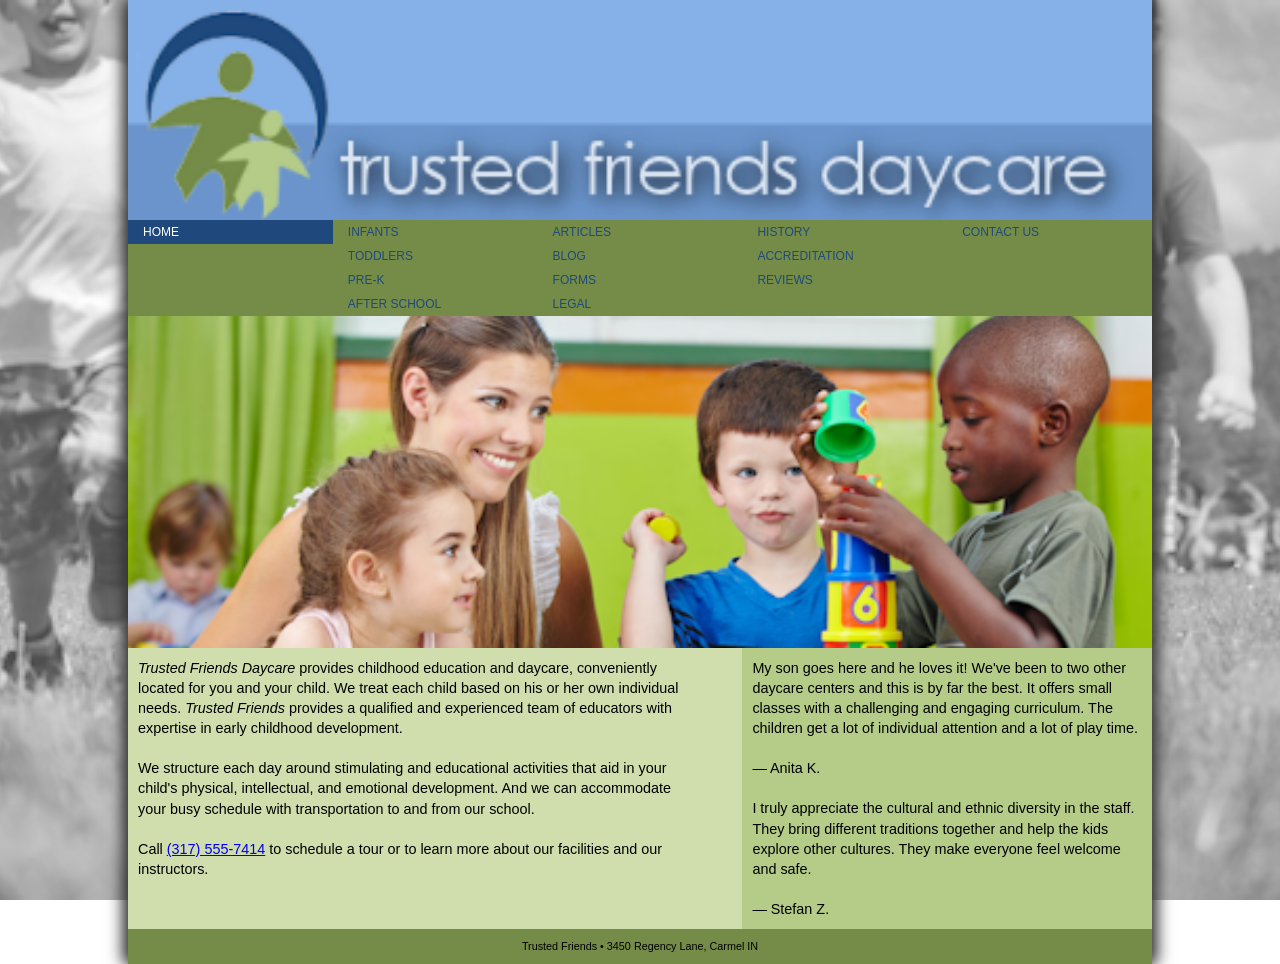
<file: index.html>
<!DOCTYPE html>
<html lang="en">
<head>
   <!--
   New Perspectives on HTML5 and CSS3, 8th Edition
   Tutorial 5
   Tutorial Case
   
   Home Page of the Trusted Friends website
   Author: Ashlynn Juarez
   Date:   11-10-2026
   
   Filename: tf_home.html
   -->
   
   <title>Trusted Friends Daycare</title>
   <meta charset="utf-8" />
   <meta name="viewport" content="width=device-width, initial-scale=1" />
   <link href="tf_reset.css" rel="stylesheet" />
   <link href="tf_styles1.css" rel="stylesheet" />
</head>

<body>
   <header>
      <img src="tf_logo.png" alt="Trusted Friends" />
      
      <nav class="horizontal">
         <ul class="mainmenu">
            <li><a href="tf_home.html">Home</a></li>
            <li><a href="#" class="submenuTitle">Classes &#9654;</a>
               <ul class="submenu">
                  <li><a href="#">Infants</a></li>
                  <li><a href="#">Toddlers</a></li>
                  <li><a href="tf_prek.html">Pre-K</a></li>
                  <li><a href="#">After School</a></li>
               </ul>
            </li>
            <li><a href="#" class="submenuTitle">Parents &#9654;</a>
               <ul class="submenu">
                  <li><a href="tf_articles.html">Articles</a></li>
                  <li><a href="#">Blog</a></li>
                  <li><a href="#">Forms</a></li>
                  <li><a href="#">Legal</a></li>                 
               </ul>
            </li>
            <li><a href="#" class="submenuTitle">About Us &#9654;</a>
               <ul class="submenu">
                  <li><a href="#">History</a></li>
                  <li><a href="#">Accreditation</a></li>
                  <li><a href="#">Reviews</a></li>
               </ul>
            </li>
            <li><a href="#">Contact Us</a> </li>
         </ul>
      </nav>
   </header>
   
   <section>
      <img src="tf_photo1.png" alt="" />
      <article>
         <p><cite>Trusted Friends Daycare</cite> provides childhood education 
            and daycare, conveniently located for you and your child. We treat each 
            child based on his or her own individual needs. <cite>Trusted Friends</cite> 
            provides a qualified and experienced team of educators with expertise in early 
            childhood development.
         </p>
         <p>We structure each day around stimulating and educational  activities that aid 
            in your child's physical, intellectual, and emotional development. And we can 
            accommodate your busy schedule with transportation to and from our school.
         </p>
         <p>Call <a href="tel:+13175557414">(317) 555-7414</a> to schedule a tour or to 
            learn more about our facilities and our instructors.
         </p>
      </article>
      
      <aside>
         <blockquote>
            <p>My son goes here and he loves it! We've been to two other daycare centers 
               and this is by far the best. It offers small classes with a challenging and 
               engaging curriculum. The children get a lot of individual attention and a 
               lot of play time.</p>
            <p>&mdash; Anita K.</p>
         </blockquote>
         <blockquote>
            <p>I truly appreciate the cultural and ethnic diversity in the staff.  They bring 
               different traditions together and help the kids explore other cultures. They make 
               everyone feel welcome and safe.</p>
            <p>&mdash; Stefan Z.</p>
         </blockquote>
      </aside>
   </section>
   
   <footer>
      Trusted Friends &#8226; 3450 Regency Lane, Carmel IN
   </footer>
</body>
</html>
</file>
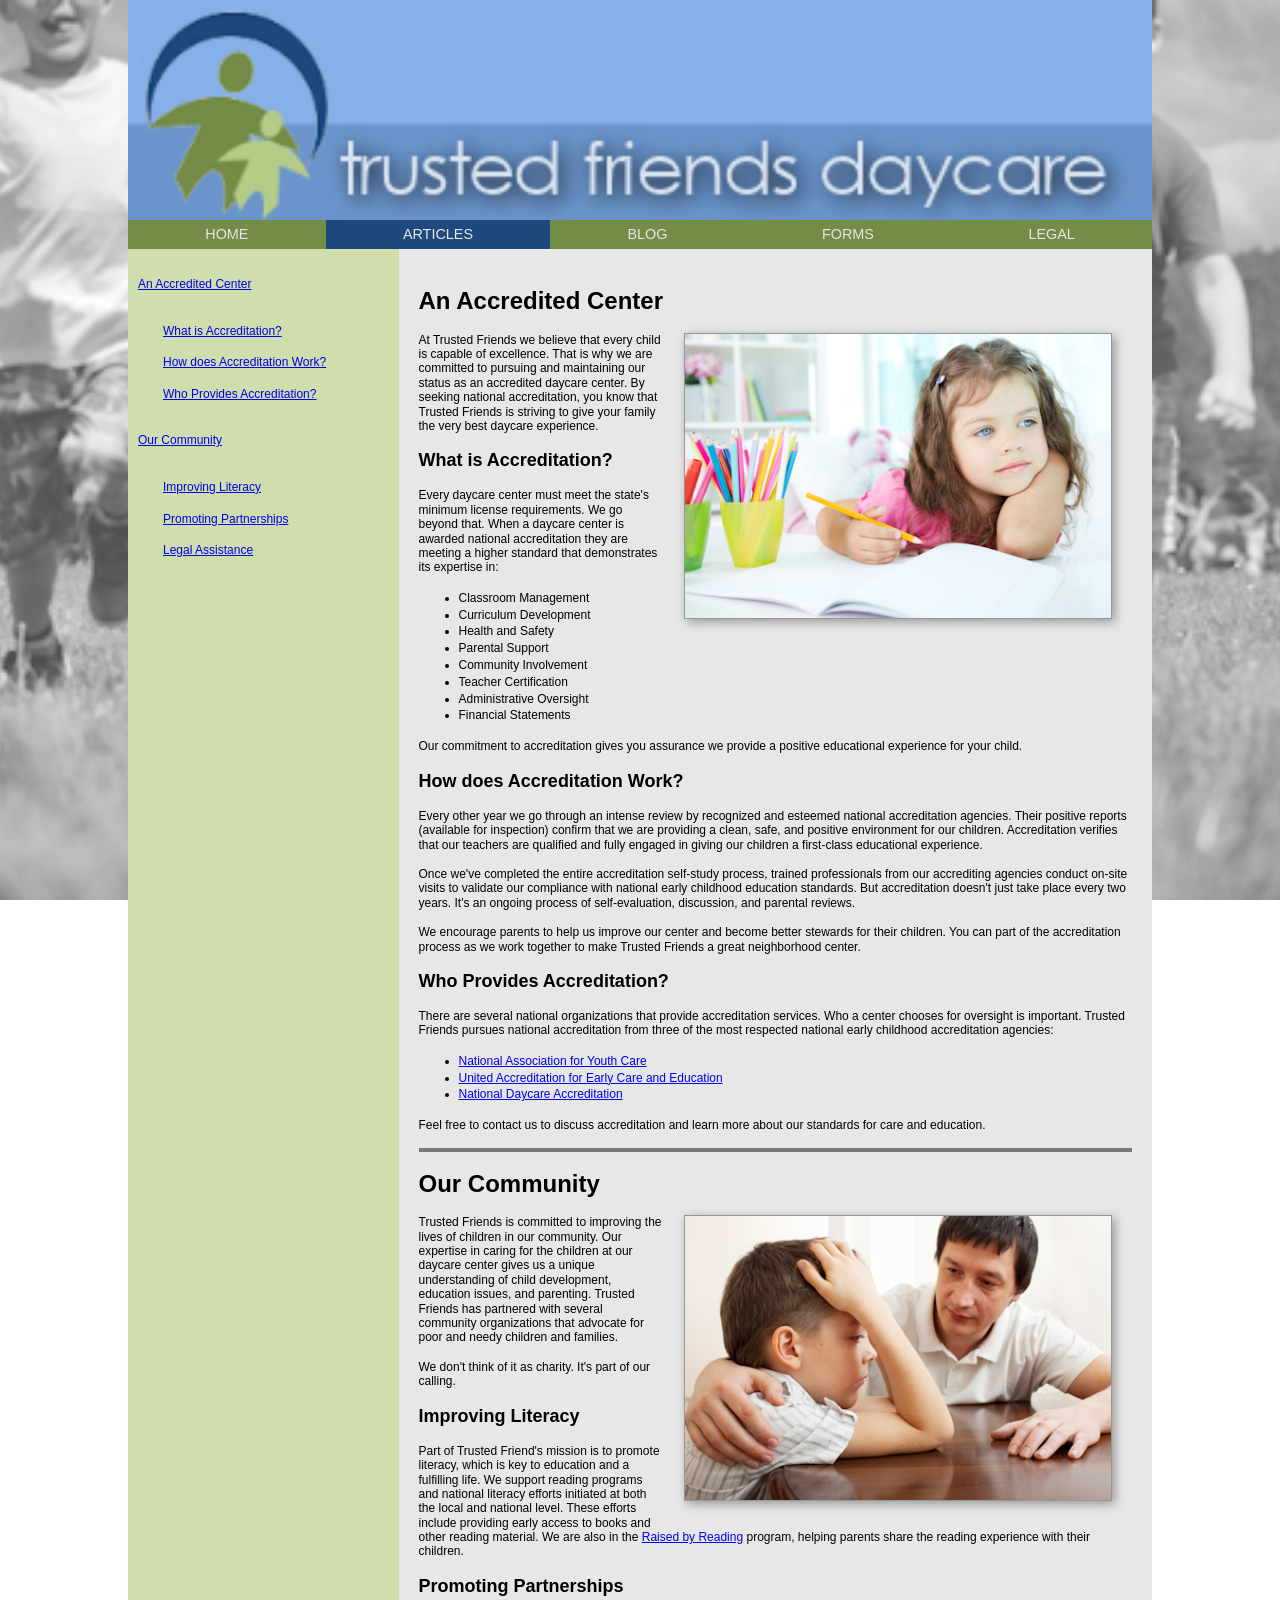
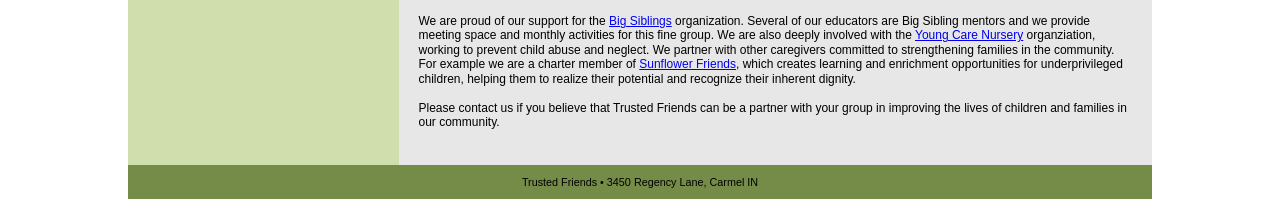
<file: tf_articles.html>
<!DOCTYPE html>
<html lang="en">
<head>
   <!--
   New Perspectives on HTML5 and CSS3, 8th Edition
   Tutorial 5
   Tutorial Case
   
   Trusted Friends Articles of Interest
   Author: Ashlynn Juarez
   Date:   11-10-2026
   
   Filename: tf_articles.html
   -->
   
   <title>Trusted Friends: Articles of Interest</title>
   <meta charset="utf-8" />
   <meta name="viewport" content="width=device-width, initial-scale=1" />
   <link href="tf_reset.css" rel="stylesheet" media="all" />
   <link href="tf_styles3.css" rel="stylesheet" media="screen" />
   <link href="tf_print.css" rel="stylesheet" media="print" />
</head>

<body>
   <header>
      <img src="tf_logo.png" alt="Trusted Friends Daycare" />
      <nav class="horizontal"> <a id="navicon" href="#"><img src="tf_navicon.png" alt="" /></a>
         <ul>
            <li><a href="tf_home.html">Home</a></li>
            <li><a href="#" id="currentPage">Articles</a></li>
            <li><a href="#">Blog</a></li>
            <li><a href="#">Forms</a></li>
            <li><a href="#">Legal</a></li>
         </ul>
      </nav>
   </header>
   
   <aside>
      <ol>
         <li><a href="#acc1">An Accredited Center</a></li>
         <li>
            <ol>
               <li><a href="#acc2">What is Accreditation?</a></li>
               <li><a href="#acc3">How does Accreditation Work?</a></li>
               <li><a href="#acc4">Who Provides Accreditation?</a></li>
            </ol>
         </li>
         <li><a href="#ci1">Our Community</a></li>
         <li>
            <ol>
               <li><a href="#ci2">Improving Literacy</a></li>
               <li><a href="#ci3">Promoting Partnerships</a></li>
               <li><a href="#ci4">Legal Assistance</a></li>
            </ol>
         </li>
      </ol>
   </aside>
   
   <section id="main">
      <article>
         <h1 id="acc1">An Accredited Center</h1>
         <img src="tf_photo2.png" alt="" />
         <p> At Trusted Friends we believe that every child is capable of excellence. 
            That is why we are committed to pursuing and maintaining our status as an 
            accredited daycare center. By seeking national accreditation, you know 
            that Trusted Friends is striving to give your family the very 
            best daycare experience.</p>
         <h2 id="acc2">What is Accreditation?</h2>
         <p>Every daycare center must meet the state's minimum license requirements. 
            We go beyond that. When a daycare center is awarded national accreditation 
            they are meeting a higher standard that demonstrates its expertise in:</p>
         <ul>
            <li>Classroom Management</li>
            <li>Curriculum Development</li>
            <li>Health and Safety</li>
            <li>Parental Support</li>
            <li>Community Involvement</li>
            <li>Teacher Certification</li>
            <li>Administrative Oversight</li>
            <li>Financial Statements</li>
         </ul>
         <p>Our commitment to accreditation gives you assurance we provide a positive 
            educational experience for your child.</p>
         <h2 id="acc3">How does Accreditation Work?</h2>
         <p>Every other year we go through an intense review by recognized and esteemed 
            national accreditation agencies. Their positive reports (available for 
            inspection) confirm that we are providing a clean, safe, and positive 
            environment for our children. Accreditation verifies that our teachers are 
            qualified and fully engaged in giving our children a first-class educational 
            experience.</p>
         <p>Once we've completed the entire accreditation self-study process, trained 
            professionals from our accrediting agencies conduct on-site visits to 
            validate our compliance with national early childhood education standards.
            But accreditation doesn't just take place every two years. It's an ongoing 
            process of self-evaluation, discussion, and parental reviews.</p>
         <p>We encourage parents to help us improve our center and become better stewards for 
            their children. You can part of the accreditation process as we work together
            to make Trusted Friends a great neighborhood center.</p>
         <h2 id="acc4">Who Provides Accreditation?</h2>
         <p>There are several national organizations that provide accreditation services.
            Who a center chooses for oversight is important. Trusted Friends pursues national 
            accreditation from three of the most 
            respected national early childhood accreditation agencies:</p>
         <ul>
            <li><a href="http://www.example.com/nayc">National Association for Youth Care</a></li>
            <li><a href="http://www.example.com/uaece">United Accreditation for Early Care and Education</a></li>
            <li><a href="http://www.example.com/nda">National Daycare Accreditation</a></li>
         </ul>
         <p>Feel free to contact us to discuss accreditation and learn more about our 
            standards for care and education.</p>
      </article>
      
      <article>
         <h1 id="ci1">Our Community</h1>
         <img src="tf_photo3.png" alt="" />
         <p>Trusted Friends is committed to improving the lives of children in 
            our community. Our expertise in caring for the children at our daycare 
            center gives us a unique understanding of child development, education 
            issues, and parenting. Trusted Friends has partnered with several community 
            organizations that advocate for poor and needy children and families.</p>
         <p>We don't think of it as charity. It's part of our calling.</p>
         <h2 id="ci2">Improving Literacy</h2>
         <p>Part of Trusted Friend's mission is to promote literacy, which is key to 
            education and a fulfilling life. We support reading programs and 
            national literacy efforts initiated at both the local and national 
            level. These efforts include providing early access to books and other 
            reading material. We are also in the 
            <a href="http://www.example.com/rbr">Raised by Reading</a> program, helping 
            parents share the reading experience with their children.</p>
            
         <h2 id="ci3">Promoting Partnerships</h2>
         <p>We are proud of our support for the <a href="http://www.example.com/bs">Big Siblings</a>
            organization. Several of our educators are Big Sibling mentors and we 
            provide meeting space and monthly activities for this fine group. We 
            are also deeply involved with the <a href="http://www.example.com/ycn">Young Care Nursery</a> 
            organziation, working to prevent child abuse and neglect. We partner with other 
            caregivers committed to strengthening families in the community. For 
            example we are a charter member of <a href="http://www.example.com/sf">Sunflower Friends</a>, which 
            creates learning and enrichment opportunities for underprivileged 
            children, helping them to realize their potential and recognize their
            inherent dignity.</p>
         <p>Please contact us if you believe that Trusted Friends can be a partner with 
            your group in improving the lives of children and families in our community.</p>
      </article>
   </section>
   
   <footer>
      Trusted Friends &#8226; 3450 Regency Lane, Carmel IN
   </footer>
</body>
</html>
</file>
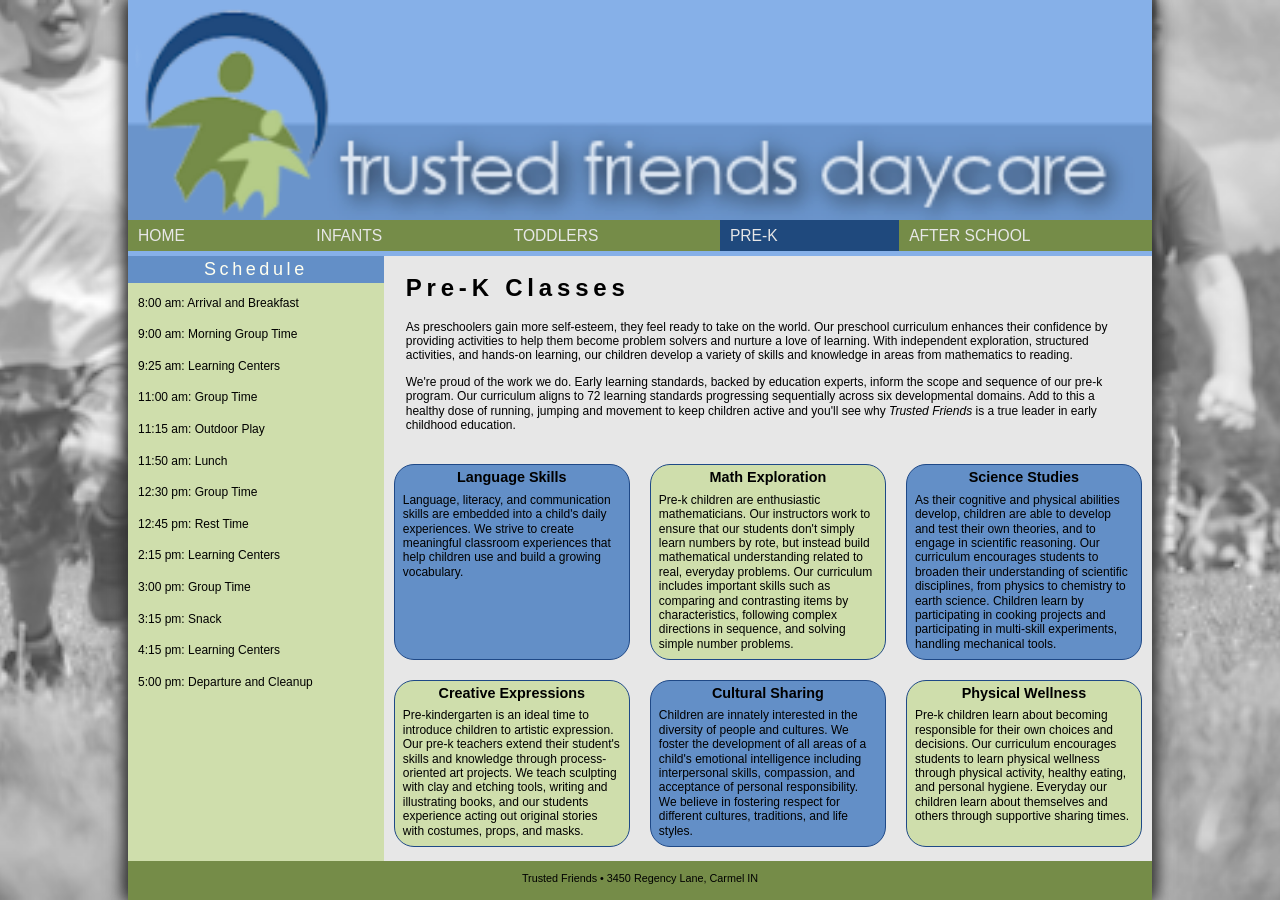
<file: tf_prek.html>
<!DOCTYPE html>
<html lang="en">
   
<head>
   <!--
   New Perspectives on HTML5 and CSS3, 8th Edition
   Tutorial 5
   Tutorial Case
   
   Pre-K Classes offered by Trusted Friends
   Author: Ashlynn Juarez
   Date:   11-17-2026
   
   Filename: tf_prek.html
   -->
   
   <title>Pre-K Classes at Trusted Friends</title>
   <meta charset="utf-8" />
   <meta name="viewport" content="width=device-width, initial-scale=1" /> 
   <link href="tf_reset.css" rel="stylesheet" />
   <link href="tf_styles2.css" rel="stylesheet" />
   <link href="tf_flex.css" rel="stylesheet" />
   <link href="tf_navicon.css" rel="stylesheet" />
</head>

<body>
   <header>
      <img src="tf_logo.png" alt="Trusted Friends" />
   
      <nav class="horizontal">
         <a id="navicon" href="#"><img src="tf_navicon.png" alt="Three lines for hamburger menu"></a>
         <ul>
            <li><a href="tf_home.html">Home</a></li>
            <li><a href="#">Infants</a></li>
            <li><a href="#">Toddlers</a></li>
            <li><a href="#" id="currentPage">Pre-K</a></li>
            <li><a href="#">After School</a></li>
         </ul>
      </nav>
   </header>
   
   <aside>
      <h1>Schedule</h1>
      <ol>
         <li> 8:00 am: Arrival and Breakfast</li>
         <li> 9:00 am: Morning Group Time</li>
         <li> 9:25 am: Learning Centers</li>
         <li>11:00 am: Group Time</li>
         <li>11:15 am: Outdoor Play</li>
         <li>11:50 am: Lunch</li>
         <li>12:30 pm: Group Time</li>
         <li>12:45 pm: Rest Time</li>
         <li> 2:15 pm: Learning Centers</li>
         <li> 3:00 pm: Group Time</li>
         <li> 3:15 pm: Snack</li>
         <li> 4:15 pm: Learning Centers</li>
         <li> 5:00 pm: Departure and Cleanup</li>
      </ol>
   </aside>
   
   <section id="main">
      <article id="overview">
         <h1>Pre-K Classes</h1>
         <p>As preschoolers gain more self-esteem, they feel ready to take on the world. 
            Our preschool curriculum enhances their confidence by providing activities to 
            help them become problem solvers and nurture a love of learning. With independent 
            exploration, structured activities, and hands-on learning, our children develop 
            a variety of skills and knowledge in areas from mathematics to reading.</p>
         <p>We're proud of the work we do. Early learning standards, backed by education experts,
            inform the scope and sequence of our pre-k program. Our curriculum aligns to  
            72 learning standards progressing sequentially across six developmental domains. 
            Add to this a healthy dose of running, jumping and movement to keep children active 
            and you'll see why <em>Trusted Friends</em> is a true leader in early 
            childhood education.</p>
      </article>
      
      <section id="topics">
         <article>
            <h1>Language Skills</h1>
            <p>Language, literacy, and communication skills are embedded into a child's 
               daily experiences. We strive to create meaningful classroom experiences that 
               help children use and build a growing vocabulary.</p>
         </article>
         <article>
            <h1>Math Exploration</h1>
            <p>Pre-k children are enthusiastic mathematicians. Our instructors work to ensure that 
               our students don't simply learn numbers by rote, but instead build mathematical 
               understanding related to real, everyday problems. Our curriculum includes 
               important skills such as comparing and contrasting items by characteristics, 
               following complex directions in sequence, and solving simple number problems.</p>
         </article>
         <article>
            <h1>Science Studies</h1>
            <p>As their cognitive and physical abilities develop, children are able to develop and test 
               their own theories, and to engage in scientific reasoning. Our curriculum encourages students 
               to broaden their understanding of scientific disciplines, from physics to chemistry to 
               earth science. Children learn by participating in cooking projects and participating in 
               multi-skill experiments, handling mechanical tools.</p>
         </article>
         <article>
            <h1>Creative Expressions</h1>
            <p>Pre-kindergarten is an ideal time to introduce children to artistic expression. Our 
               pre-k teachers extend their student's skills and knowledge through process-oriented art 
               projects. We teach sculpting with clay and etching tools, writing and illustrating books, 
               and our students experience acting out original stories with costumes, props, and masks.</p>
         </article>
         <article>
            <h1>Cultural Sharing</h1>
            <p>Children are innately interested in the diversity of people and cultures. We 
               foster the development of all areas of a child's emotional intelligence including interpersonal 
               skills, compassion, and acceptance of personal responsibility. We believe in fostering 
               respect for different cultures, traditions, and life styles.</p>
         </article>
         <article>
            <h1>Physical Wellness</h1>
            <p>Pre-k children learn about becoming responsible for their own choices and decisions. 
               Our curriculum encourages students to learn physical wellness through physical activity, 
               healthy eating, and personal hygiene. Everyday our children learn about themselves and 
               others through supportive sharing times.</p>
         </article>
      </section>
      
   </section>
   
   <footer>
      Trusted Friends &#8226; 3450 Regency Lane, Carmel IN
   </footer>
</body>
</html>
</file>
<file: tf_styles1.css>
@charset "utf-8";

/*
   New Perspectives on HTML5 and CSS3, 8th Edition
   Tutorial 5
   Tutorial Case
   
   Author:   Ashlynn Juarez
   Date:     11-10-2026
   
   Filename: tf_styles1.css
   
   This file contains the layout styles used in the Trusted Friends
   home page.

*/

/* ===========
   Base Styles
   ===========
*/


/* HTML and Body Styles */

html {
   background: url(tf_back1.png) center center / cover no-repeat fixed;
   height: 100%;
   font-family: Verdana, Geneva, sans-serif;
   font-size: 12px;
}

body {
   background: rgb(134, 176, 232);   
   box-shadow: rgb(51, 51, 51) 5px 0px 15px,
               rgb(51, 51, 51) -5px 0px 15px;
   margin: 0px auto;
   min-height: 100%;
   min-width: 320px;
   max-width: 1024px;
   width: 100%;
}

/* Body Header Styles */

body header {
   background: rgb(134,176,232);   
}

body header img {
   display: block;
   width: 100%;
}

/* Horizonal Navigation Styles */

nav.horizontal {
   background-color: rgb(117, 140, 72);
   min-height: 2em;
}

nav.horizontal li {
   color: rgb(31, 73, 125);
   display: block;
   line-height: 2em;
   text-transform: uppercase;
}

nav.horizontal a {
   display: block;
   font-size: 1em;
}

nav.horizontal a:visited, nav.horizontal a:link {
   color: rgb(31, 73, 125);
}

nav.horizontal a:hover, nav.horizontal a:active {
   background-color: rgb(31, 73, 125);
   color: white;
}

/* Main Menu Styles */

ul.mainmenu {
   display: block;
}

ul.mainmenu > li {
   text-indent: 15px;
}

ul.mainmenu > li:first-of-type a {
   color: white;
   background-color: rgb(31, 73, 125);
}

/* Submenu Styles */

ul.submenu {
   width: 100%;
   background-color: rgb(181, 204, 136);
}


/* Section Styles */

section {
   background-color: rgb(207, 222, 172);
   clear: both;
}

section::after {
   content: "";
   display: table;
   clear: both;
}

section img {
   display: block;
   width: 100%;
}

section p {
   line-height: 1.4em;
   padding: 10px;
   font-size: 1.2em;
}

/* Aside Styles */

aside {
   display: block;
   background-color: rgb(181, 204, 136);
}

/* Footer Styles */

body > footer {
   background-color: rgb(117, 140, 72);
   font-size: 0.9em;
   text-align: center;
   padding: 10px 0px;
}

/* Pulldown Menu Styles */
ul.submenu{
   display: none;
}
a.submenuTitle:hover+ul.submenu, ul.submenu:hover{
   display: block;
}


/* New Styles Added Below */

/* ===============================
   Mobile Devices: 0 to 480px 
   ===============================
*/

@media only screen and (max-width: 480px) {
   nav.horizontal a{
      font-size: 1.5em;
      line-height: 2.2em;
   }
   aside{
      display: none; 
   }
}


/* ===============================
   Tablet Devices: 481px to 768px 
   ===============================
*/

@media only screen and (min-width: 481px) {
   ul.mainmenu > li{
      float: left;
      position: relative;
      width: 20%;
   }
   ul.submenu{
      box-shadow: rgb(51, 51, 51) 5px 5px 15px;
      position: absolute;
      width: 200%;
   }
}


/* ===============================
   Desktop Devices: 769px and wider
   ===============================
*/

@media only screen and (min-width: 769px) {
   ul.submenu{
      background: transparent;
      box-shadow: none;
      display: block;
      position: relative;
      width: 100%;
   }
   nav.horizontal::after{
      clear: both;
      content: "";
      display: table;
   }
   nav.horizontal a.submenuTitle{
      display: none;
   }
   
   article{
      float: left;
      margin-right: 5%;
      width: 55%;
   }
   
   aside{
      float: left;
      width: 40%;
   }
}
</file>
<file: tf_styles3.css>
@charset "utf-8";

/*
   New Perspectives on HTML5 and CSS3, 8th Edition
   Tutorial 5
   Tutorial Case
   
   Filename: tf_styles3.css
   
   This file contains the screen styles used with the Trusted
   Friends page on articles of interest

*/


/* =============================================
   Base styles and mobile styles: up to 480px
   =============================================
*/


/* HTML and Body Styles */

   

html {
   background: url(tf_back1.png) center center / cover no-repeat fixed, rgb(134,176,232);
   height: 100%;
   font-family: Verdana, Geneva, sans-serif;
   font-size: 12px;
}

body {
   width: 100%;
   max-width: 1024px;
   margin: 0px auto;
}
   
/* Body Header Styles */

body > header {
   background: rgb(134,176,232)  ;
}

body > header > img {
   display: block;
   width: 100%;
}

/* Horizonal Navigation Styles */

nav.horizontal {
   background-color: rgb(117, 140, 72);
   clear: both;
}

nav.horizontal li {
   color: rgb(31, 73, 125);
   font-size: 1.4em;
   line-height: 2em;
   text-transform: uppercase;
}

nav.horizontal ul li a {
   display: block;
   text-align: center;
}

nav.horizontal ul li a#currentPage {
   background-color: rgb(31, 73, 125);
   color: rgb(231, 231, 231);
}

nav.horizontal ul li a:visited, nav.horizontal ul li a:link {
   color: rgb(231, 231, 231);
}

nav.horizontal ul li a:hover, nav.horizontal ul li a:active {
   background-color: rgb(31, 73, 125);
   color: rgb(231, 231, 231);
}

/* Aside Styles */

body > aside {
   background-color: rgb(207, 222, 172);
}

body > aside > ol {
   margin: 10px;
}

body > aside > ol > li {
   margin-top: 25px;
}

body > aside li {
   line-height: 1.8em;
   margin-top: 10px;
}

body > aside li li {
   margin-left: 25px;
}

/* Section Styles */

body > section#main {
   background: rgb(231, 231, 231);
   padding: 20px;
}

body > section#main > h1 {
   font-size: 2.5em;
   line-height: 1.4;
}

body > section#main ul {
   list-style-type: disc;
   line-height: 1.4;
   padding-left: 40px;
}

/* Article Styles */

section#main > article > h1 {
   font-size: 2em;
   line-height: 1.4;
   margin: 15px 0px;
}

body > section#main > article > h2 {
   font-size: 1.5em;
   line-height: 1.4;
}

body > section#main > article > p {
   margin: 15px 0px;
}

body > section#main > article:nth-of-type(n+2) {
   border-top: 4px solid rgb(121, 121, 121);
}

body > section#main > article img {
   border: 1px solid rgb(151, 151, 151);
   display: block;
   margin: 10px auto;
   width: 90%;
}

/* Footer Styles */

body > footer {
   background-color: rgb(117, 140, 72);
   font-size: 0.9em;
   text-align: center;
   padding: 10px 0px;
}

/* General Flex Styles */

body {
   display: -webkit-flex;
   display: flex;
   -webkit-flex-flow: row wrap;
   flex-flow: row wrap;
}

body > header, body > footer {
   width: 100%;
}

body > aside {
   -webkit-flex: 1 1 180px;
   flex: 1 1 180px;
}

body > section#main {
   -webkit-flex: 5 1 301px;
   flex: 5 1 301px;
}

/* ===============================
   Mobile Devices: 0 to 480px 
   ===============================
*/

@media only screen and (max-width: 480px) {

   /* Navigation styles */
   
   nav.horizontal ul li a {
      text-align: left;
      text-indent: 12px;
   }
   
   /* Aside Styles */
   
   body > aside {
      display: none;
   }
   
   /* Navicon Menu Styles */
   
   a#navicon {
      display: block;
   }
   
   nav.horizontal ul {
      display: none;
   }
   
   
   a#navicon:hover+ul, nav.horizontal ul:hover {
      display: block;
   }
}

/* ===============================
   Tablet Devices: 481px to 768px 
   ===============================
*/

@media only screen and (min-width: 481px) {

   

   
   /* Article H1 Styles */
   
   section#main > h1 {
      color: rgb(207, 222, 172);
      font-size: 2.5em;
      letter-spacing: 0.2em;
      margin-bottom: 40px;
      text-shadow: black 2px 2px 4px;
   }
   
   /* Navigation Styles */
   
   nav.horizontal li {
      font-size: 1.2em;
   }
   
   /* Tablet Flex Styles */
   
   nav.horizontal ul {
      display: -webkit-flex;
      display: flex;
      -webkit-flex-flow: row nowrap;
      flex-flow: row nowrap;
   }
   
   nav.horizontal li {
      -webkit-flex: 1 1 auto;
      flex: 1 1 auto;
   }
   
   /* Navicon Menu Styles */
   
   a#navicon {
      display: none;
   }
   
   /* Image Styles */
   body > section#main > article img {
      box-shadow: 3px 3px 10px rgb(151, 151, 151);
      display: block;
      float: right;
      margin: 0px 20px 20px 20px;
      width: 60%;
   }
}

/* ===============================
   Desktop Devices: 769px and wider
   ===============================
*/

@media only screen and (min-width: 769px) {

   /* HTML and Body Styles */
   
   html {
      background: url(tf_back1.png) center center / cover no-repeat fixed;
   }
   
   body {
      width: 90%;
      max-width: 1024px;
      margin: 0px auto;
   }
}
</file>
<file: tf_print.css>
@charset "utf-8";
/*
   New Perspectives on HTML5 and CSS3, 8th Edition
   Tutorial 5
   Tutorial Case
   
   Author:   Ashlynn Juarez
   Date:     11-10-2026
   
   Filename: tf_print.css

   This file contains the printer styles used with the Trusted
   Friends page on articles of interest

*/



/* Hidden Objects */
nav.horizontal,
aside,
footer {
    display: none;
}



/* Page Box Styles */
@page {
    size: 8.5in 11in;
    margin: 0.5in;
}


/* Header Styles */

body > header {
    text-align: right;
}

body > header > img {
    display: block;
    width: 100%;
}


/* Typography Styles */
h1 {
    font-size: 28pt;
    line-height: 30pt;
    margin: 0.3in 0in 0.2in;
}

h2 {
    font-size: 20pt;
    margin: 0.1in 0in 0.1in 0.3in;
}

p {
    font-size: 20pt;
    margin: 0.1in 0in 0.1in 0.3in;
}

/* List Styles */
ul {
    list-style-type: disc;
    margin-left: 0.5in;
}


/* Image Styles */
article img {
    border: 2px solid rgb(191, 191, 191);
    display: block;
    margin: 0.25in auto;
    width: 65%
}



/* Hypertext Styles */
a {
    color: black;
    text-decoration: none;
}

a::after {
    content: "("attr(href)")";
    font-weight: bold;
    word-wrap: break-word;
}



/* Page Break Styles */
article:nth-of-type(n+2) {
    page-break-before: always;
}

img ol,
ul {
    page-break-inside: avoid;
}

p {
    orphans: 3;
    widows: 3;
}
</file>
<file: tf_styles2.css>
@charset "utf-8";

/*
   New Perspectives on HTML5 and CSS3, 8th Edition
   Tutorial 5
   Tutorial Case  
   
   Filename: tf_styles2.css
   
   This file contains the typographical and layout styles used in 
   the Trusted Friends Pre-K Classes page.

*/


/* HTML and Body Styles */

html {
   background: url(tf_back1.png) center center / cover no-repeat fixed;
   height: 100%;
   font-family: Verdana, Geneva, sans-serif;
   font-size: 12px;
}

body {
   background: rgb(134, 176, 232);   
   box-shadow: rgb(51, 51, 51) 5px 0px 15px,
               rgb(51, 51, 51) -5px 0px 15px;
   margin: 0px auto;
   min-height: 100%;
   min-width: 200px;
   max-width: 1024px;
   width: 100%;
}

/* Body Header Styles */

body header {
   background: rgb(134,176,232);   
}

body header > img {
   display: block;
   width: 100%;
}

/* Horizonal Navigation Styles */

nav.horizontal {
   background-color: rgb(117, 140, 72);
   clear: both;
}

nav.horizontal li {
   color: rgb(31, 73, 125);
   font-size: 1.3em;
   line-height: 2em;
   text-transform: uppercase;
}

nav.horizontal ul li a {
   display: block;
   padding-left: 10px;
}

nav.horizontal ul li a#currentPage {
   background-color: rgb(31, 73, 125);
   color: rgb(231, 231, 231);
}

nav.horizontal ul li a:visited, nav.horizontal ul li a:link {
   color: rgb(231, 231, 231);
}

nav.horizontal ul li a:hover, nav.horizontal ul li a:active {
   background-color: rgb(31, 73, 125);
   color: rgb(231, 231, 231);
}

/* Aside Styles */

body aside {
   background-color: rgb(207, 222, 172);
}

body aside h1 {
   background-color: rgb(99, 143, 199);
   color: ivory;
   font-size: 1.5em;
   font-weight: normal;
   letter-spacing: 0.2em;
   line-height: 1.5em;
   text-align: center;
}

body aside ol {
   margin: 10px;
}

body aside li {
   line-height: 1.8em;
   margin-top: 10px;
}

/* Section Styles */

section#main {
   background: rgb(231, 231, 231);
}

/* Article Styles */

article#overview {
   padding: 10px;
}

article#overview h1 {
   color: black;
   font-size: 2em;
   letter-spacing: 0.2em;
   line-height: 1em;
   margin: 10px 0px 20px 0px;
   padding-left: 12px;
}

article#overview p {
   margin: 12px;
}

section#topics article {
   border: 1px solid rgb(31, 73, 135);
   border-radius: 20px;
   margin: 10px;
}

section#topics article:nth-of-type(even) {
   background-color: rgb(207, 222, 172);
}

section#topics article:nth-of-type(odd) {
   background-color: rgb(99, 143, 199);
}

section#topics article h1 {
   font-size: 1.2em;
   margin: 5px;
   text-align: center;
}

section#topics article p {
   margin: 8px;
}

/* Footer Styles */

footer {
   background-color: rgb(117, 140, 72);
   font-size: 0.9em;
   text-align: center;
   padding: 10px 0px;
}
</file>
<file: tf_flex.css>
@charset "utf-8";

/*
   New Perspectives on HTML5 and CSS3, 8th Edition
   Tutorial 5
   Tutorial Case
   
   Author:   Ashlynn Juarez
   Date:     11-17-2026
   
   Filename: tf_flex.css
   
   This file contains the flex styles used in the Trusted Friends
   Pre-K Classes page.

*/


/* ================
   Base Flex Styles
   ================
*/
body{
   display: flex;
   flex-flow: row wrap;
}
header, footer{
   width: 100%;
}
aside{
   flex-basis: 120px;
      flex-grow: 1;
   flex-shrink: 1;
}
section#main{
   flex: 3 1 361px;
}
section#topics{
   display: flex;
   flex-flow: row wrap;
}
section#topics article{
   flex: 1 1 200px;
}
/* =========================
   Mobile Styles: 0 to 480px 
   =========================
*/

@media only screen and (max-width: 480px) {
   aside{
      order:99;
   }
   footer{
      order:100;
   }
 
}
/* ============================================
   Tablet and Desktop Styles: 481px and greater 
   ============================================
*/

@media only screen and (min-width: 481px) {
   nav.horizontal ul{
      display: flex;
      flex-flow: row nowrap;
   }
   nav.horizontal li{
      flex: 1 1 auto;
   }

}
</file>
<file: tf_navicon.css>
@charset "utf-8";

/*
   New Perspectives on HTML5 and CSS3, 8th Edition
   Tutorial 5
   Tutorial Case
   
   Author:   Ashlynn Juarez
   Date:     11-17-2026
   
   Filename: tf_navicon.css
   
   This file contains styles used to control 
   a navicon menu.

*/


/* ===========
   Base Styles
   ===========
*/
a#navicon{
   display: none;
}



/* ===============================
   Mobile Devices: 0 to 480px 
   ===============================
*/

@media only screen and (max-width: 480px) {
   a#navicon{
      display: block;
   }
   nav.horizontal ul{
      display: none;
   }
   a#navicon:hover+ul{
      display: block;
   }
}
</file>
